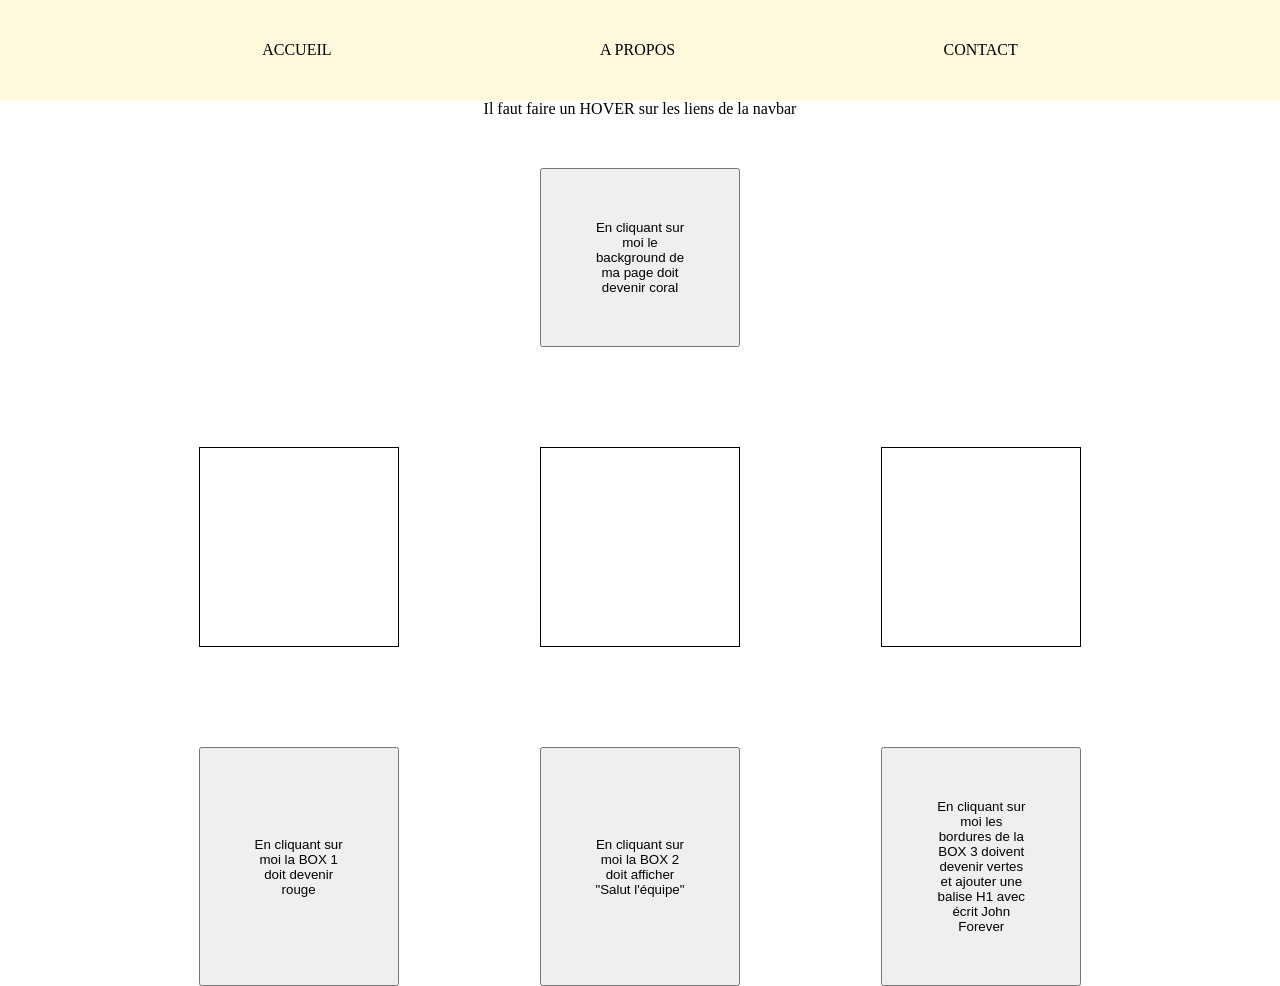
<file: index.html>
<!DOCTYPE html>
<html lang="fr">
<head>
    <meta charset="UTF-8">
    <meta name="viewport" content="width=device-width, initial-scale=1.0">
    <title>Document</title>
    <link rel="stylesheet" href="style.css">
</head>
<body>
    <header>

        <nav>
            <ul id="list">
                <li>ACCUEIL</li>
                <li>A PROPOS</li>
                <li>CONTACT</li>
            </ul>
        </nav>
    </header>
    <p>Il faut faire un HOVER sur les liens de la navbar </p>
    <div class="btn-container">
        <button id="btn1">En cliquant sur moi le background de ma page doit devenir coral</button>
    </div>
    <div class="box-container">
        <div id="box1" class="box"></div>
        <div id="box2" class="box"></div>
        <div id="box3" class="box"></div>
    </div>

    <div class="btn-container">
        <button id="btn2">En cliquant sur moi la BOX 1 doit devenir rouge</button>
        <button id="btn3">En cliquant sur moi la BOX 2 doit afficher "Salut l'équipe"</button>
        <button id="btn4">En cliquant sur moi les bordures de la BOX 3 doivent devenir vertes et ajouter une balise H1 avec écrit John Forever</button> 
    </div>

    

    <script src="app.js"></script>
</body>
</html>
</file>
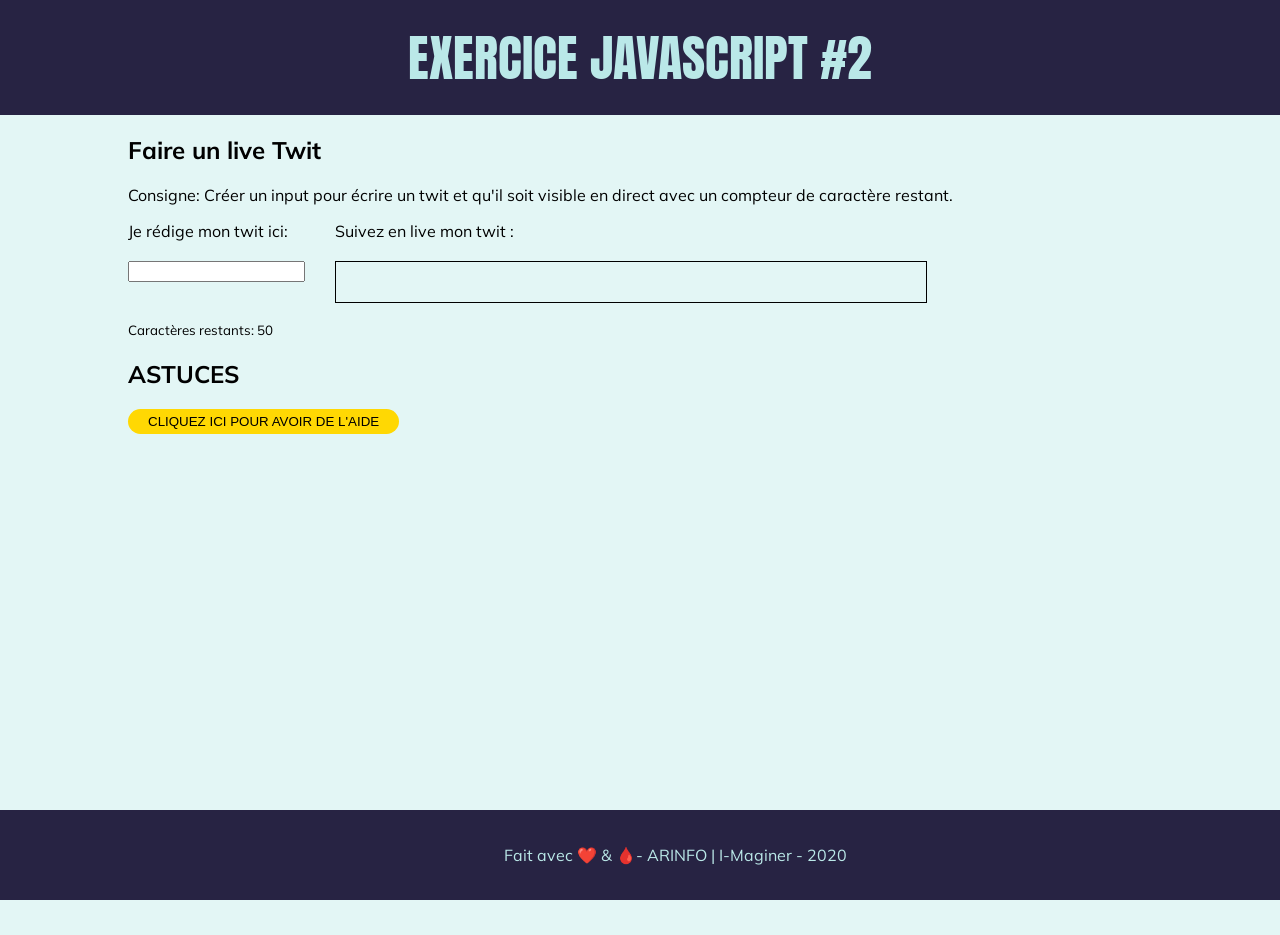
<file: 4a- Live-writing/index.html>
<!DOCTYPE html>
<html lang="fr">

<head>
    <meta charset="UTF-8">
    <meta name="viewport" content="width=device-width, initial-scale=1.0">
    <title>Live Twit</title>
    <link rel="stylesheet" href="./style.css">
</head>

<body>
    <header>
        EXERCICE JAVASCRIPT #2
    </header>
    <section>
        <h1>Faire un live Twit</h1>
        <p>
            Consigne: Créer un input pour écrire un twit et qu'il soit visible en direct avec un compteur de
            caractère restant.
        </p>

        <form>
            <div class="twit">
                <div>
                    <label>Je rédige mon twit ici:</label> <br>
                    <input type="text" id="inText"></input><br>
                </div>
                <div>
                    <label>Suivez en live mon twit :</label>
                    <p id="result"></p>
                </div>
            </div>
            <small>Caractères restants: <span id="count">50</span></small>
        </form>


        <div>
            <h2>ASTUCES</h2>
            <button onclick="displayTips()">CLIQUEZ ICI POUR AVOIR DE L'AIDE</button>
            <div id="tips">
                <h4> Pour faire la mise en place de cette fonction, vous devrez utiliser plusieurs méthodes:</h4>
                <ul>
                    <li>L'event <a target="_blank"
                            href="https://developer.mozilla.org/en-US/docs/Web/API/Document/keyup_event">KEYUP</a>
                    </li>
                    <li>La propriété <a target="_blank"
                            href="https://developer.mozilla.org/fr/docs/Web/JavaScript/Reference/Objets_globaux/String/length">LENGTH</a>
                    </li>
                </ul>
            </div>
        </div>

    </section>
    <footer>
        Fait avec ❤️ & 🩸- ARINFO | I-Maginer - 2020
    </footer>
    <script src="https://code.jquery.com/jquery-3.2.1.min.js"></script>
    <script src="app.js"></script>
    <script>
        const displayTips = () => {
            document.getElementById('tips').style.display = 'block'
        }
    </script>
</body>

</html>
</file>
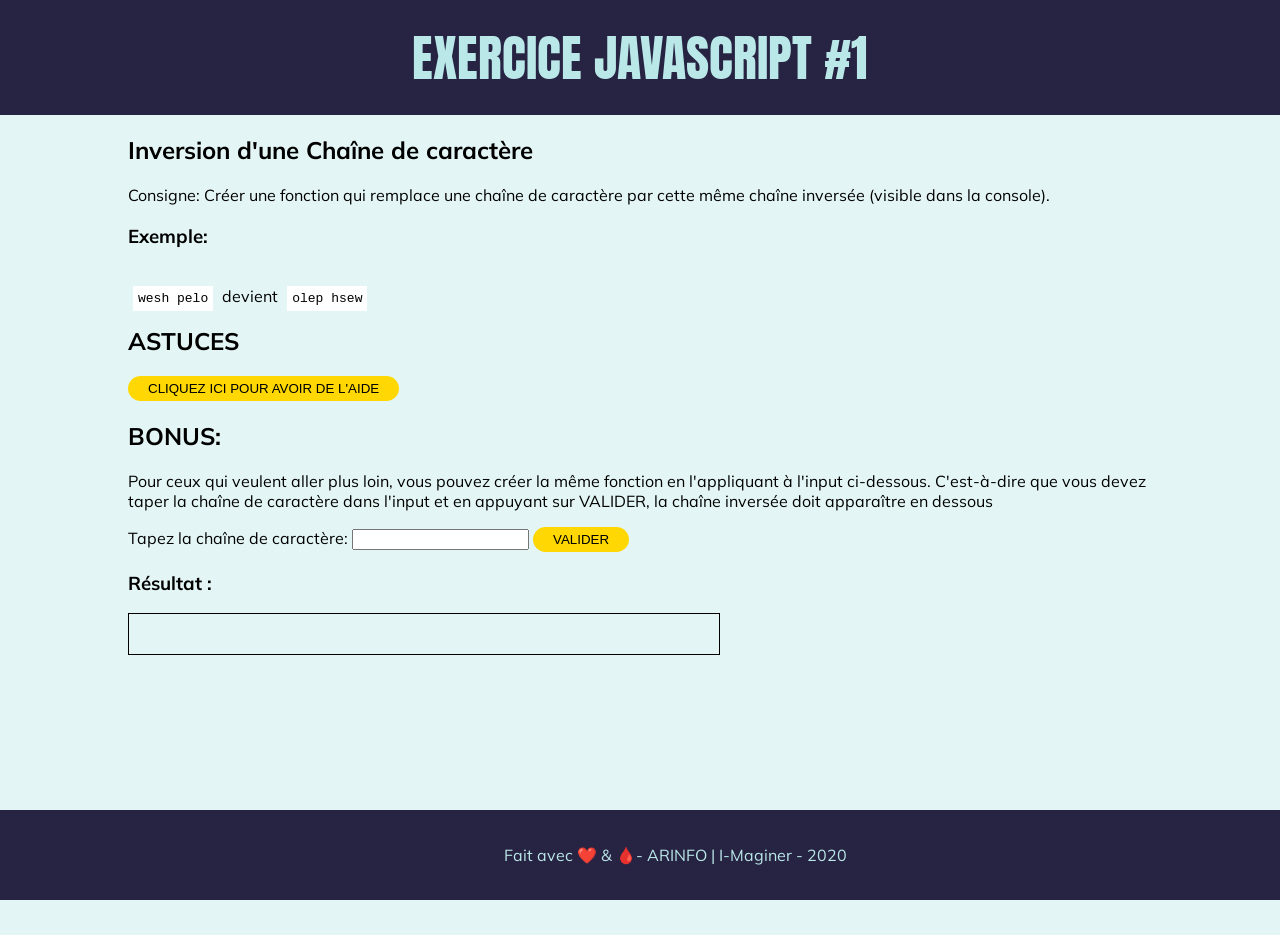
<file: 5a- Inverser-chaine-caractère/index.html>
<!DOCTYPE html>
<html lang="fr">
<head>
    <meta charset="UTF-8">
    <meta name="viewport" content="width=device-width, initial-scale=1.0">
    <title>Inverser une chaîne de caractère</title>
    <link rel="stylesheet" href="./style.css">
</head>
<body>
    <header>
        EXERCICE JAVASCRIPT #1
    </header>
    <section>
        <h1>Inversion d'une Chaîne de caractère</h1>
        <p>
            Consigne: Créer une fonction qui remplace une chaîne de caractère par cette même chaîne inversée (visible
            dans la console).
        </p>
        <h3>Exemple:</h3><br>
        <code id="text">
            "Salut John !"
        </code>
        devient
        <code id="textreverse">
            "!nhoJ tulaS"
        </code>
        <div>
            <h2>ASTUCES</h2>
            <button onclick=displayTips()>CLIQUEZ ICI POUR AVOIR DE L'AIDE</button>
            <div id="tips">
                <h4> Pour faire la mise en place de cette fonction, vous devrez utiliser plusieurs méthodes:</h4>
                <ul>
                    <li>La méthode <a target="_blank"
                            href="https://developer.mozilla.org/fr/docs/Web/JavaScript/Reference/Global_Objects/String/split">SPLIT</a>
                    </li>
                    <li>La méthode <a target="_blank"
                            href="https://developer.mozilla.org/fr/docs/Web/JavaScript/Reference/Objets_globaux/Array/reverse">REVERSE</a>
                    </li>
                    <li>La méthode <a target="_blank"
                            href="https://developer.mozilla.org/fr/docs/Web/JavaScript/Reference/Global_Objects/Array/join">JOIN</a>
                    </li>
                </ul>
            </div>
        </div>
        <h2>BONUS:</h2>
        <p>Pour ceux qui veulent aller plus loin, vous pouvez créer la même fonction en l'appliquant à l'input
            ci-dessous. C'est-à-dire que vous devez taper la chaîne de caractère dans l'input et en appuyant sur
            VALIDER, la chaîne inversée doit apparaître en dessous</p>
        <form id="form">
            <label for="">Tapez la chaîne de caractère:</label>
            <input id="input" type="text">
            <button type="submit" id="button">VALIDER</button>
        </form>
        <div>
            <h3>Résultat :</h3>
            <p id="result"></p>
        </div>
    </section>
    <footer>
        Fait avec ❤️ & 🩸- ARINFO | I-Maginer - 2020
    </footer>
    <script src="script.js"></script>
    <script>
        const displayTips = () => {
            document.getElementById('tips').style.display = 'block'
        }
    </script>
</body>
</html>
</file>
<file: style.css>
*{
    padding: 0;
    margin: 0;
    box-sizing: border-box;
}
header{
    background: cornsilk;
}


nav{
    width: 80%;
    margin: auto;
    height: 100px;
}
nav ul {
    display: flex;
    justify-content: space-around;
    list-style: none;
    align-items: center;
    height: 100%;
}

p{
    text-align: center;
    margin-bottom: 50px;
}
.box-container{
    display: flex;
justify-content: space-around;
    width: 80%;
    margin: 100px auto;
}

.box{
border: 1px black solid;
height: 200px;
width: 200px;
text-align: center;

}
.btn-container{
    display: flex;
    justify-content: space-around;
    width: 80%;
    margin: auto;
}
.btn-container button{
    padding: 50px;
    width: 200px;
}
</file>
<file: 4a- Live-writing/style.css>
@import url('https://fonts.googleapis.com/css?family=Anton&display=swap');
@import url('https://fonts.googleapis.com/css?family=Muli&display=swap');

body{
    background: #e3f6f5;
    padding: 0;
    margin: 0;
    box-sizing: border-box;
    font-family: 'Muli', sans-serif;
}

header{
    background: #272343;
    padding: 20px;
    font-family: 'Anton', sans-serif;
    font-size: 50px;
    text-align: center;
    color: #bae8e8;
}
section{
    width: 80%;
    margin: auto;
    min-height: 800px;
}
.twit{
    display: flex;
}
.twit input,p{
  margin-top: 20px;
  margin-right: 30px;
}

button{
    background: #ffd803;
    padding: 5px 20px;
    border: none;
    border-radius: 15px;
    cursor: pointer;
    outline: none;
}
button:hover{
    background: #ffe031;
}
#result{
    padding: 10px 20px;
    width: 550px;
    height: 20px;
    border: solid black 1px;
}
#tips{
    display: none;
}
footer{
    text-align: center;
    background: #272343;
    padding: 35px;
    color: #bae8e8;
    position: fixed;
    bottom: 0;
    width: 100%;

}
</file>
<file: 5a- Inverser-chaine-caractère/style.css>
@import url('https://fonts.googleapis.com/css?family=Anton&display=swap');
@import url('https://fonts.googleapis.com/css?family=Muli&display=swap');

body{
    background: #e3f6f5;
    padding: 0;
    margin: 0;
    box-sizing: border-box;
    font-family: 'Muli', sans-serif;
}

header{
    background: #272343;
    padding: 20px;
    font-family: 'Anton', sans-serif;
    font-size: 50px;
    text-align: center;
    color: #bae8e8;
}
section{
    width: 80%;
    margin: auto;
    min-height: 800px;
}
section code{
    background: rgb(255, 255, 255);
    padding: 5px;
    margin: 5px;
}
button{
    background: #ffd803;
    padding: 5px 20px;
    border: none;
    border-radius: 15px;
    cursor: pointer;
    outline: none;
}
button:hover{
    background: #ffe031;
}
#result{
    padding: 10px 20px;
    width: 550px;
    height: 20px;
    border: solid black 1px;
}
#tips{
    display: none;
}
footer{
    text-align: center;
    background: #272343;
    padding: 35px;
    color: #bae8e8;
    position: fixed;
    bottom: 0;
    width: 100%;

}
</file>
